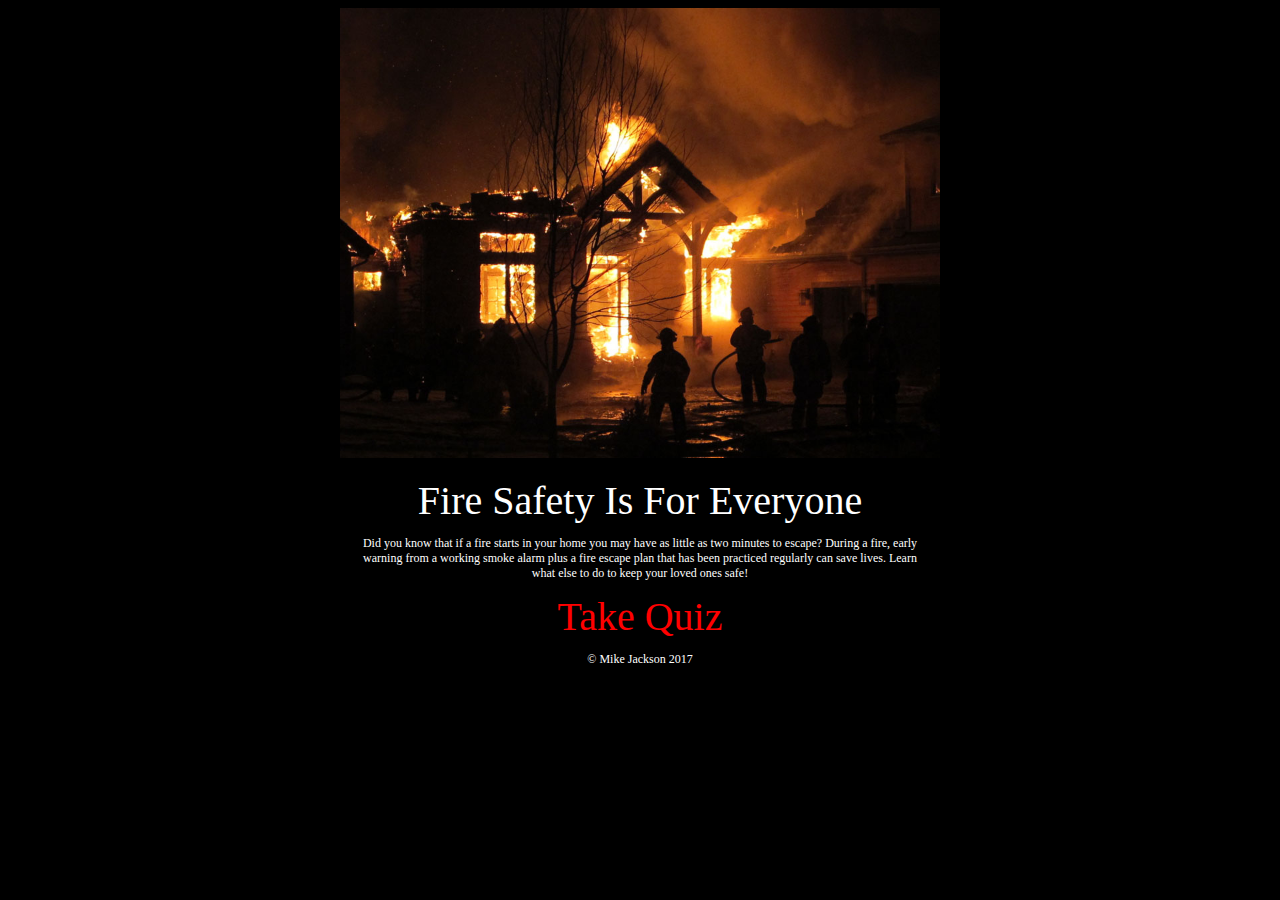
<file: index.html>
<!DOCTYPE html>
<html lang="en">
<head>
	<meta charset="UTF-8">
	<title>Index</title>

	<link rel="stylesheet" type="text/css" href="assets/css/styles.css">
	<link rel="stylesheet" type="text/css" href="assets/javascript/game.js">

</head>
<body>

<div id="intropage"><img src="assets/images/smallhousefire.jpg" alt="fire pic" style="width: 100%; height: auto; max-width: 600px;"><div class="firesafetyheadline">Fire Safety Is For Everyone
	<p>  Did you know that if a fire starts in your home you may have as little as two minutes to escape? During a fire, early warning from a working smoke alarm plus a fire escape plan that has been practiced regularly can save lives. Learn what else to do to keep your loved ones safe!</p>
	<div id="gotobutton">
	<a href="quiz.html" target="self">Take Quiz</a>
	</div>

	<p>&copy; Mike Jackson 2017</p>

</div>
</div>


	
</body>
</html>
</file>
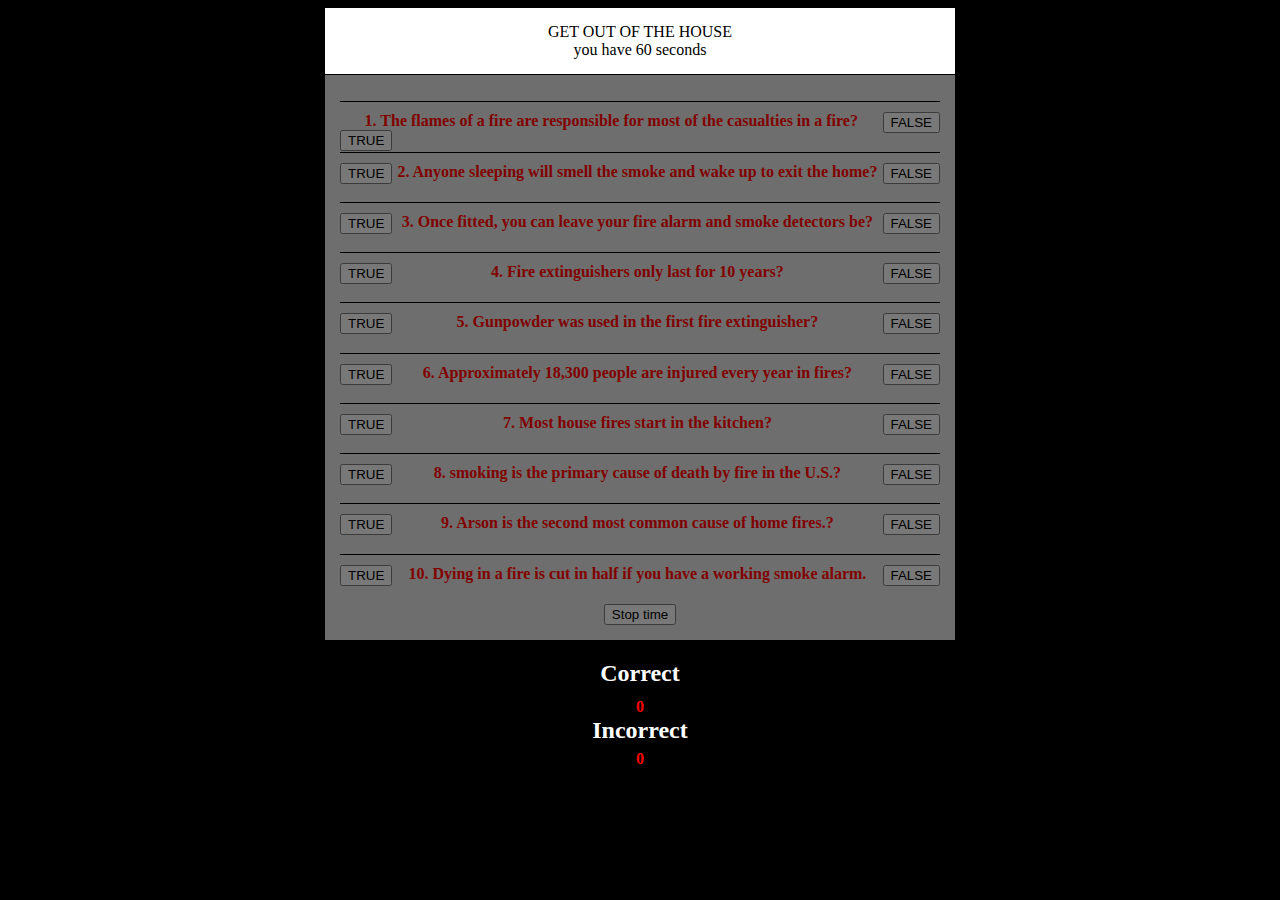
<file: quiz.html>
<!DOCTYPE html>
<html lang="en">
<head>
	<meta charset="UTF-8">
	<title>TriviaGame_Quiz</title>

	<link rel="stylesheet" type="text/css" href="assets/css/styles.css">
	<link rel="stylesheet" type="text/css" href="assets/javascript/game.js">
</head>
<body>


<script type="text/javascript">

function countDown(secs,elem){

	var element = document. getElementById(elem);
	element .innerHTML = "GET OUT OF THE HOUSE<br>you have "+secs+" seconds"


	if (secs < 1) {
		clearTimeout(timer);
		element .innerHTML = '<h1>YOU LOSE!</h1><h3>You Die</h3>';
	


	}

	secs--;
	var timer = setTimeout('countDown ('+secs+',"'+elem+'")', 1000);

}
	
</script>

<div id="status"></div>
<script type="text/javascript">countDown(60,"status");</script>



<div class="wrapper">

	<form>

	<h4>1. The flames of a fire are responsible for most of the casualties in a fire?
		<button class="btnfalse" type="button" onclick="myFunction()">FALSE</button>
		<button class="btntrue" type="button" onclick="myFunction2()">TRUE</button></h4> 

	<h4>2. Anyone sleeping will smell the smoke and wake up to exit the home?
		<button class="btnfalse" type="button" onclick="myFunction()">FALSE</button>
		<button class="btntrue" type="button" onclick="myFunction2()">TRUE</button></h4>
	

	<h4>3. Once fitted, you can leave your fire alarm and smoke detectors be?
		<button class="btnfalse" type="button" onclick="myFunction()">FALSE</button>
		<button class="btntrue" type="button" onclick="myFunction2()">TRUE</button></h4>


	<h4>4. Fire extinguishers only last for 10 years?
		<button class="btntrue" type="button" onclick="myFunction()">TRUE</button>
		<button class="btnfalse" type="button" onclick="myFunction2()">FALSE</button></h4>
	

	<h4>5. Gunpowder was used in the first fire extinguisher?
		<button class="btntrue" type="button" onclick="myFunction()">TRUE</button>
		<button class="btnfalse" type="button" onclick="myFunction2()">FALSE</button></h4>
	

	<h4>6. Approximately 18,300 people are injured every year in fires?
		<button class="btntrue" type="button" onclick="myFunction()">TRUE</button>
		<button class="btnfalse" type="button" onclick="myFunction2()">FALSE</button></h4>
	
	<h4>7. Most house fires start in the kitchen?
		<button class="btntrue" type="button" onclick="myFunction()">TRUE</button>
		<button class="btnfalse" type="button" onclick="myFunction2()">FALSE</button></h4>
	

	<h4>8. smoking is the primary cause of death by fire in the U.S.?
		<button class="btntrue" type="button" onclick="myFunction()">TRUE</button>
		<button class="btnfalse" type="button" onclick="myFunction2()">FALSE</button></h4>


	<h4>9. Arson is the second most common cause of home fires.?
		<button class="btntrue" type="button" onclick="myFunction()">TRUE</button>
		<button class="btnfalse" type="button" onclick="myFunction2()">FALSE</button></h4>


	<h4>10. Dying in a fire is cut in half if you have a working smoke alarm.
		<button class="btntrue" type="button" onclick="myFunction()">TRUE</button>
		<button class="btnfalse" type="button" onclick="myFunction2()">FALSE</button></h4>

		<button onclick="clearInterval(element)">Stop time</button>

	
	</form>

</div>

<h2>Correct</h2>

<h4 id="correctanswer">0</h4>

<h2 style="margin-top: -20px">Incorrect</h2>

<h4 id="incorrectanswer">0</h4>

<!-- <div class="footer">&copy;2017 Mike Jackson<div> -->

<script>
var add = (function () {
    var counter = 0;
    return function () {return counter += 1;}
})();

function myFunction(){
    document.getElementById("correctanswer").innerHTML = add();
}

var add = (function () {
    var counter = 0;
    return function () {return counter += 1;}
})();

function myFunction2(){
    document.getElementById("incorrectanswer").innerHTML = add();

    var element = setInterval(myTimer ,0);
}
</script>
		


</body>
</html>
</file>
<file: assets/css/styles.css>
body{
	background-color: black;
}
.wrapper{

	background-color: #DCDCDC;
	max-width: 600px;
	margin-left: auto;
	margin-right: auto;
	height:auto;
	padding: 15px;
	padding-top: 5px;
	text-align: center;
	opacity: 0.5;

}

#status{

	margin-left: auto;
	margin-right: auto;
	max-width: 600px;
	height: auto;
	padding: 15px;
	text-align: center;
	border-bottom: solid black thin;
	background-color: white;
}

h1{
	text-align: center;
	color: red;
}
h3{
	margin-top: -20px;

}

.r_buttonstyles{
	margin-left: 10px;
	margin-right: 10px;
}

.footer{
	max-width: 600px;
	padding: 15px;
	font-size: 12px;
	text-align: center;
	margin-left: auto;
	margin-right: auto;
	background-color: black;
}

h4{
		border-top: solid black thin;
		padding-top: 10px;
		color:red;
		text-align: center;

}

#intropage{
	margin-left: auto;
	margin-right: auto;
	/*background-color: red;*/
	text-align: center;
	margin-bottom: 15px;
}

a{
	width: 200px;
	list-style: none;
	text-decoration: none;
	color: red;
	margin-top: -15px;

}

#gotobutton{
	margin-right: auto;
	margin-left: auto;
	width: auto;
	height: auto;
	text-align: center;
}

.firesafetyheadline{
	margin-top: -10px;
	max-width: 570px;
	font-size: 40px;
	font-style: bold;
	color: white;
	padding-top: 25px;
	padding-bottom: 15px;
	background-color: black;
	margin-right: auto;
	margin-left: auto;
	padding-left: 15px;
	padding-right: 15px;

}

p{
	font-size: 12px;
	color:white;

}

.footer{
	padding: 10px;
	text-align: center;
	color: white;
	background-color: black;
	max-width: 580px;
	clear: both;
}

a:hover{
	color: green;
}

#correctanswer{
	text-align: center;
	margin-top: -20px;
}

#incorrectanswer{
	text-align: center;
	margin-top: -25px;
}

.btnfalse{
	float: right;
	
}

.btntrue{
	float: left;

}

h2{
	color: white;
	text-align: center;

}
</file>
